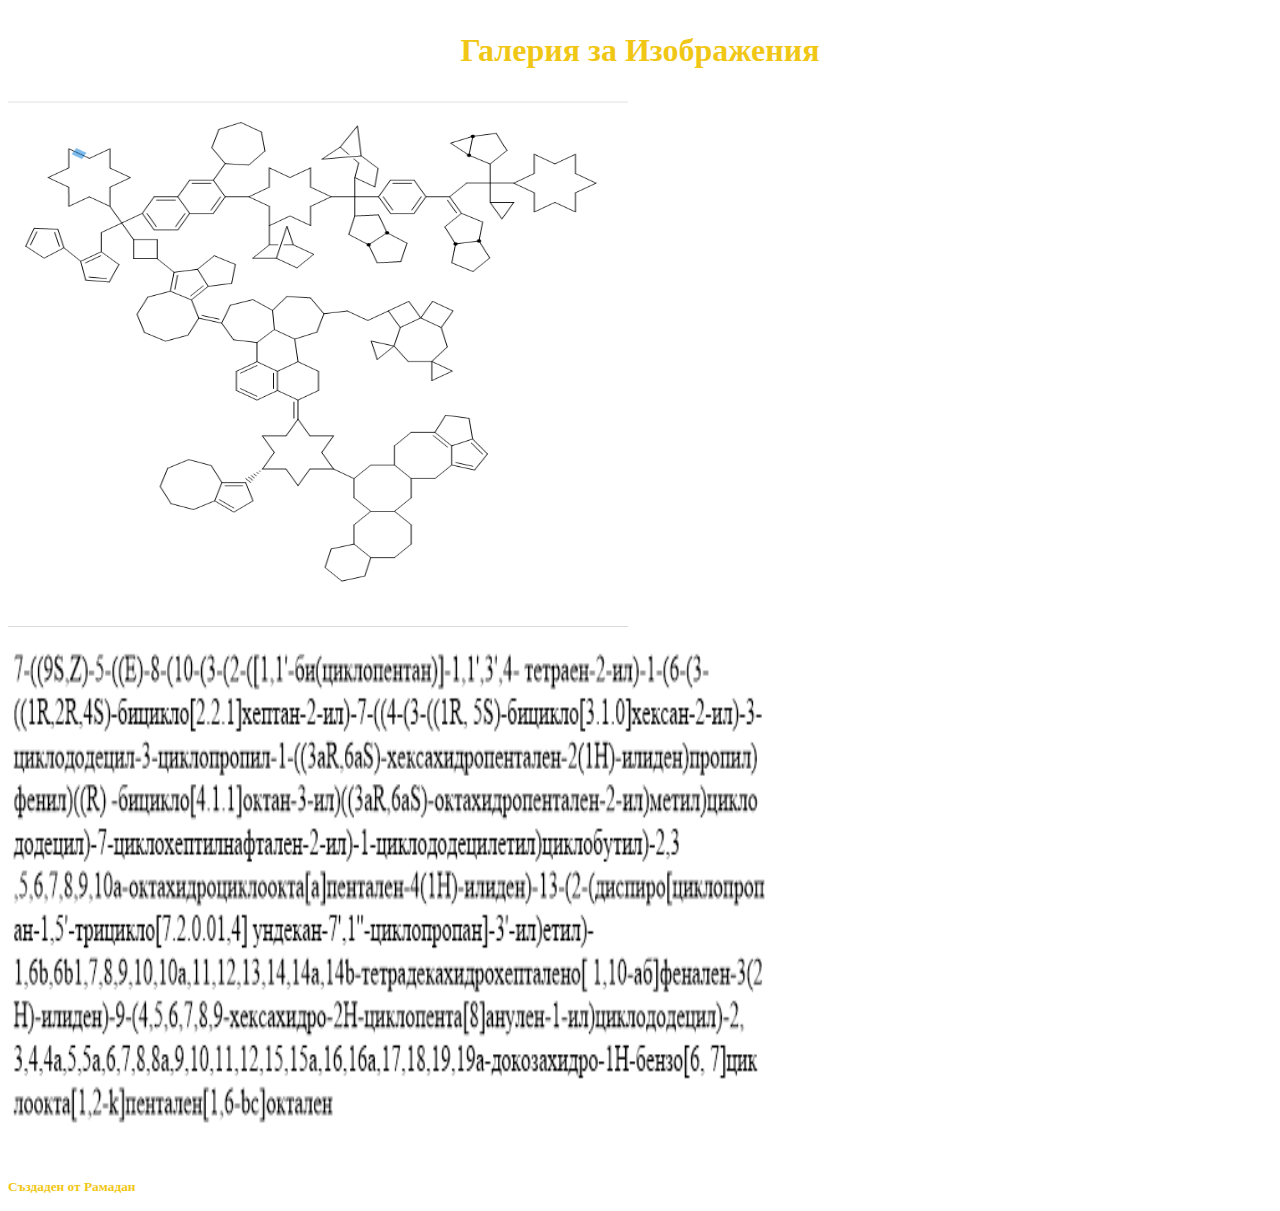
<file: page/Галерия.html>
<!DOCTYPE html>
<html lang="bg">
<head>
<title>Галерия</title>
<link rel="shortcut icon" href="image.jpeg" type="image/x-con">
</head>
<body background="https://wallpaperboat.com/wp-content/uploads/2020/11/13/60276/chemistry-01.jpg">
</html>
 <h1><center><p style="color:#F1C716";>Галерия за Изображения</p></h1></center>
 <img src="ramwork2123.png" alt="ramco formule" width="620" height="526">
 <img src="ramwork2143.png" alt="ramco formule" width="760" height="526">
 <b><small><left><p style="color:#F1C716";>Създаден от Рамадан</small></b></left>
</file>
